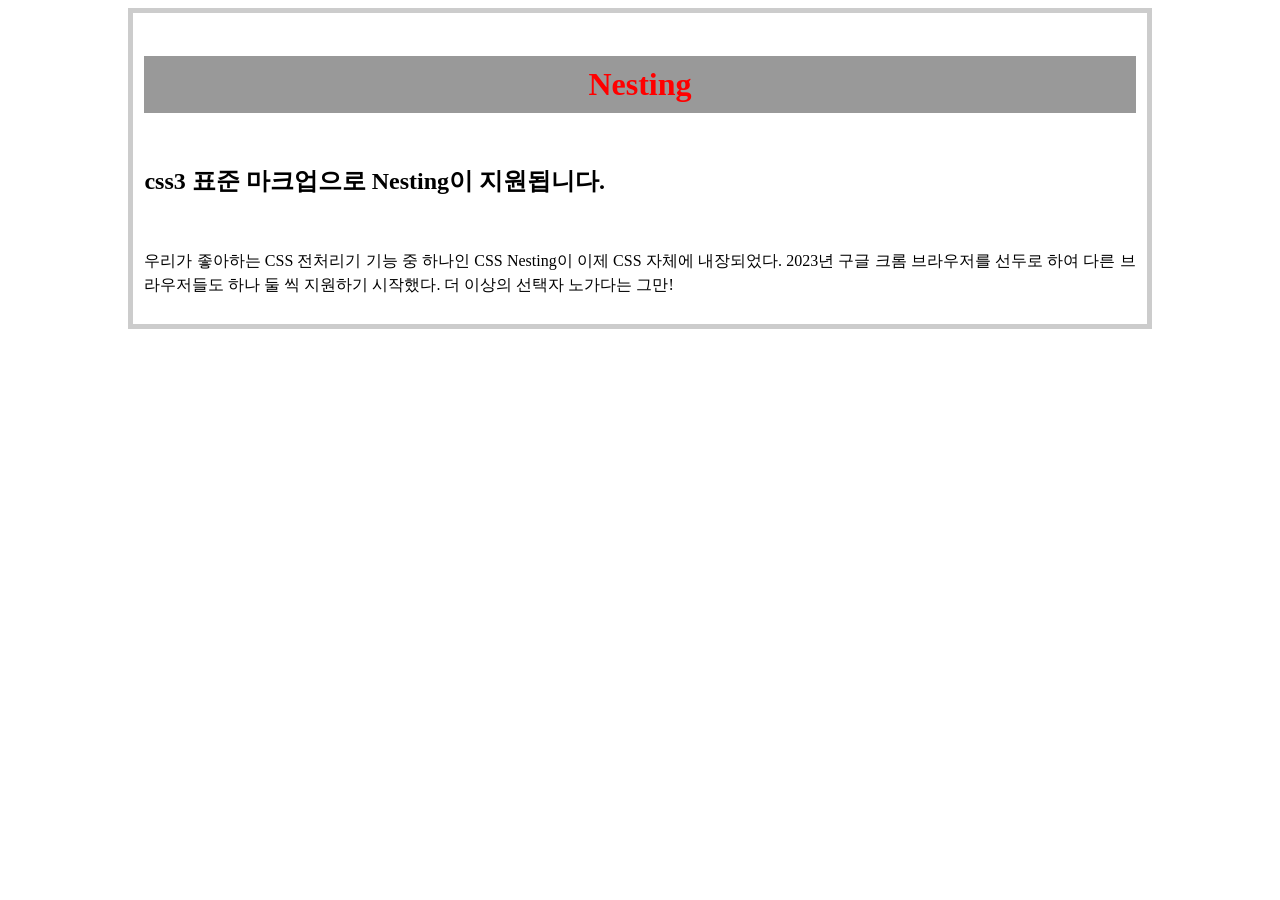
<file: media/ex.html>
<!DOCTYPE html>
<html lang="en">
<head>
    <meta charset="UTF-8">
    <meta name="viewport" content="width=device-width, initial-scale=1.0">
    <title>Document</title>
    <style>
        .section{
            width: 80%;
            margin: 0 auto;
            border: 5px solid #ccc;
            padding: 1px;
            h3{
                font-size: 2rem;
                padding: 10px;
                
                a{
                    color: #fff;
                    color: red;
                    background: #999;
                    text-decoration: none;
                    display: block;
                    text-align: center;
                    padding: 10px 0;
                    &:hover {
                        color: #fff;
                        background: orange;
                    }
                }
                @media screen and (max-width:1024px){
                    a{
                        color:skyblue;
                        background: yellow;
                    }
                }
                @media screen and (max-width:640px){
                    a{
                        color:brown;
                        background:skyblue;
                    }
                }
            }
            h4{
                padding: 10px;
                font-size:1.5rem ;
            }
            @media screen and (max-width:1024px){
                h4{
                    font-size:1.3rem ;
                    background: pink;
                }
            }
            @media screen and (max-width:640px){
                h4{
                    font-size:1.1rem ;
                    background: green;
                    color: #fff;
                }
            }
            p {
                padding: 10px;
                text-align: justify;
                line-height: 1.5rem;
            }
        }

        /* @media screen and (max-width:1024px){
            .section h4{font-size:1.3rem ;background: pink;}
            .section h3 a{color:skyblue;background: yellow;}
        }

        @media screen and (max-width:640px){
            .section h4{font-size:1.1rem ; background: green; color: #fff;}
            .section h3 a{color:brown;background:skyblue;}
        } */

    </style>
</head>
<body>
    <div class="section">

      <h3><a href="#">Nesting</a></h3>

      <h4>css3 표준 마크업으로 Nesting이 지원됩니다.</h4>
      <p>우리가 좋아하는 CSS 전처리기 기능 중 하나인 CSS Nesting이 이제 CSS 자체에 내장되었다. 
        2023년 구글 크롬 브라우저를 선두로 하여 다른 브라우저들도 하나 둘 씩 지원하기 시작했다. 
        더 이상의 선택자 노가다는 그만!</p>

   </div>
</body>
</html>
</file>
